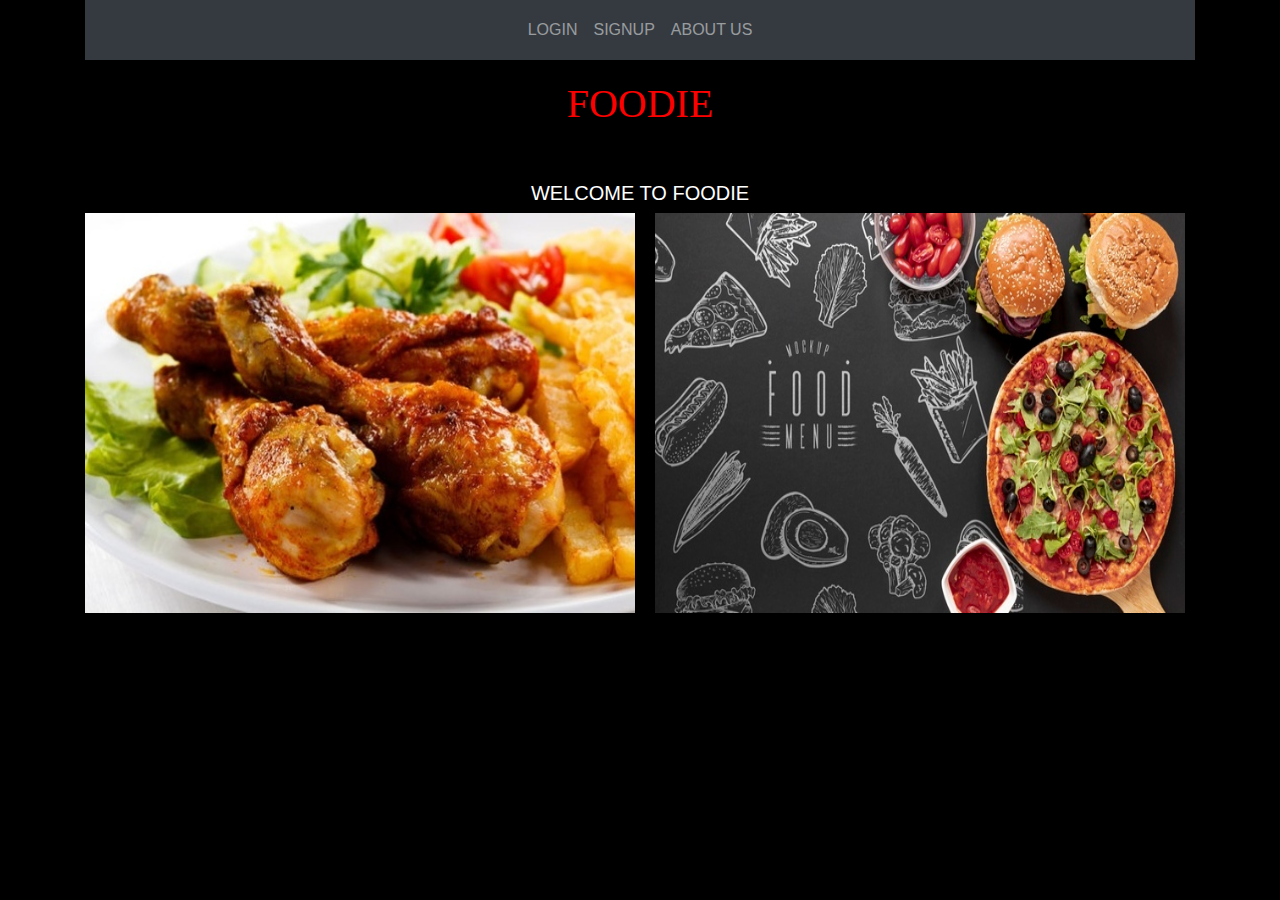
<file: Project.html>
<!DOCTYPE html>
<html>
<head>
<title>FOODIE</title>

<link rel="stylesheet" type="text/css" href="style.css">
<script src="https://maxcdn.bootstrapcdn.com/bootstrap/4.5.2/js/bootstrap.min.js"></script>
<link rel="stylesheet" href="https://maxcdn.bootstrapcdn.com/bootstrap/4.5.2/css/bootstrap.min.css">
<style>
 body   {
    background-color:black;   

    }
</style>
</head>
<body style="background-color:black;">
    <header >
        <div class="container" >
          <nav class="navbar navbar-expand-sm bg-dark justify-content-center navbar-dark" style="height: 60px;" >
            <ul class="navbar-nav">
                  <li class="nav-item ">
                    <a class="nav-link" href="C:\Web\login.html">LOGIN</a>
                  </li>
                  <li class="nav-item">
                    <a class="nav-link" href="C:\Web\signup.html">SIGNUP</a>
                  </li>
                  <li class="nav-item">
                    <a class="nav-link" href="C:\Web\about.html">ABOUT US</a>
                  </li>
            </ul>
        </nav>
    </div>
    </header>
    <div class="container">
    <div>
        <h1>FOODIE</h1>
        <hr>
        <h5 style="text-align: center; color: white;">WELCOME TO FOODIE</h5>
    </div>
    </div>
    <div class="container">
    <div class="row" >
        <div class="col-md-6 col-12">
            <img src="a.jpg" style=" height: 400px;width: 550px;">
        </div>
        <div class="col-md-6 col-12">
            <img src="ab.jpg" style=" height: 400px;width: 530px;">
        </div>
    </div>
</div>
</body>
</html>
</file>
<file: style.css>
h1{
    font-family: Montserrat;
    text-align: center;
    background-color:black ;
    color:red;
    padding:20px;
}
p{
    font-family: Montserrat;
}
</file>
